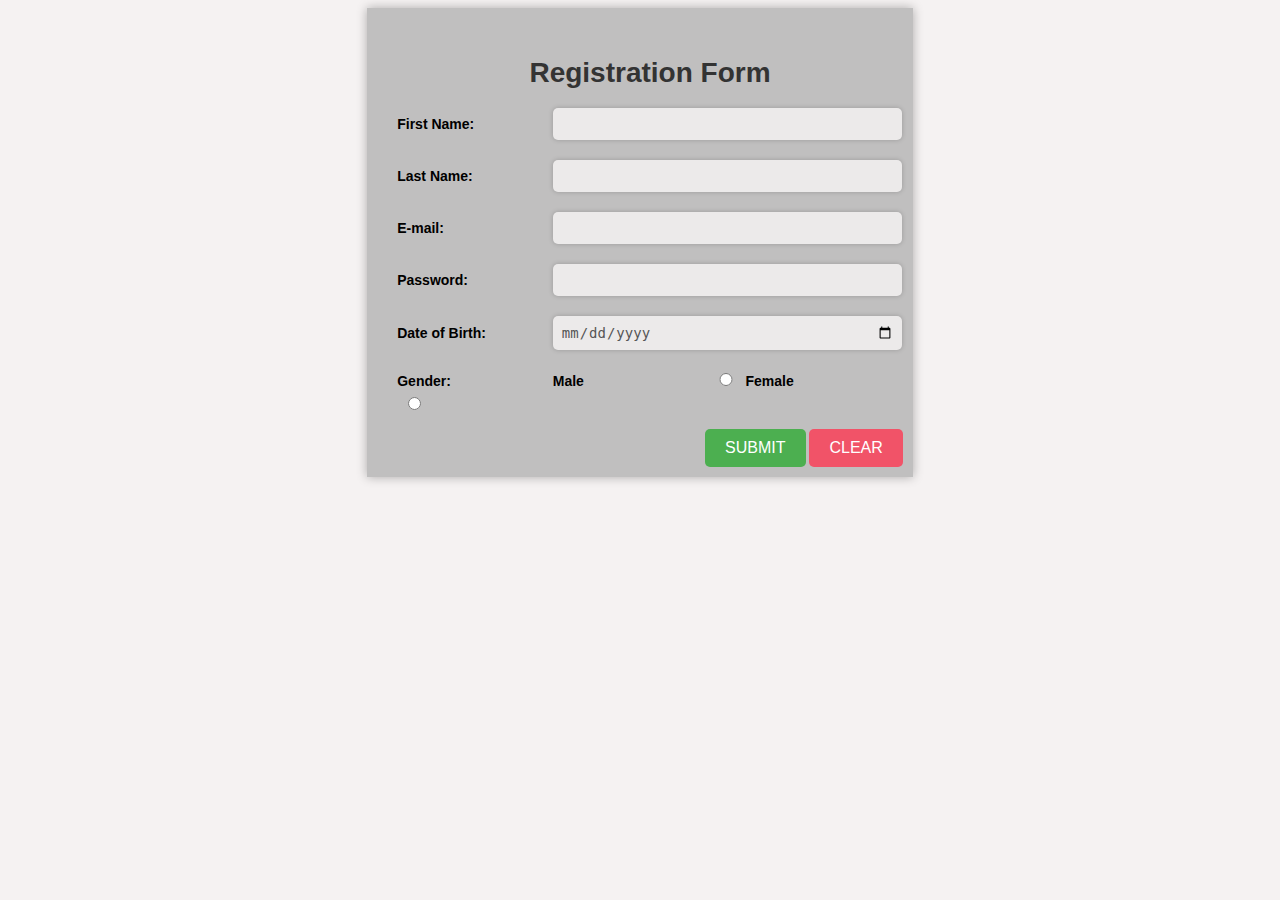
<file: index.html>
<!DOCTYPE html>
<html lang="en">
<head>
    <meta charset="UTF-8">
    <meta http-equiv="X-UA-Compatible" content="IE=edge">
    <meta name="viewport" content="width=device-width, initial-scale=1.0">
    <title>Registration Fom</title>
    <link rel="stylesheet" href="form.css">
</head>
<body>
    <div class="container">
		<h1>Registration Form</h1>
		<form action="./result.html" method="get">
			<label for="name">First Name:</label>
			<input type="text" id="name" name="name" required>
			<br>
            <label for="lname">Last Name:</label>
			<input type="text" id="lname" name="lname" required>
			<br>
			<label for="email">E-mail:</label>
			<input type="email" id="email" name="email" required>
			<br>
			<label for="password">Password:</label>
			<input type="password" id="password" name="password" required>
			<br>
            <label for="date">Date of Birth:</label>
			<input type="date" id="date" name="date" required>
			<br>
            <div class="gender"> 
            <label for="gender">Gender:</label>
            <label for="erkek">Male</label>
            <input type="radio" name="gender" id="erkek" />
            <label for="kadin">Female</label>
            <input type="radio" name="gender" id="kadin" />
              
            </div>
			<br>
            <div style="text-align: right;">
            <input type="submit" value="SUBMIT">
            <input type="button" id="clear-button" value="CLEAR">            
            </div>
		</form>
	</div>    
</body>
<script>
    // Formu temizleme fonksiyonu
function clearForm() {
   // input alanlarını al
   var nameInput = document.getElementById('name');
   var lnameInput = document.getElementById('lname');
  var emailInput = document.getElementById('email');
  var passwordInput = document.getElementById('password');
  var dateInput = document.getElementById('date');

  //  alanlarının değerlerini sıfırla
  nameInput.value = '';
  lnameInput.value = '';
  emailInput.value = '';
  passwordInput.value = '';
  dateInput.value = '';
  }


// Temizleme butonunu al ve tıklama olayına bağla
var clearButton = document.getElementById('clear-button');
clearButton.addEventListener('click', clearForm);

</script>
</html>
</file>
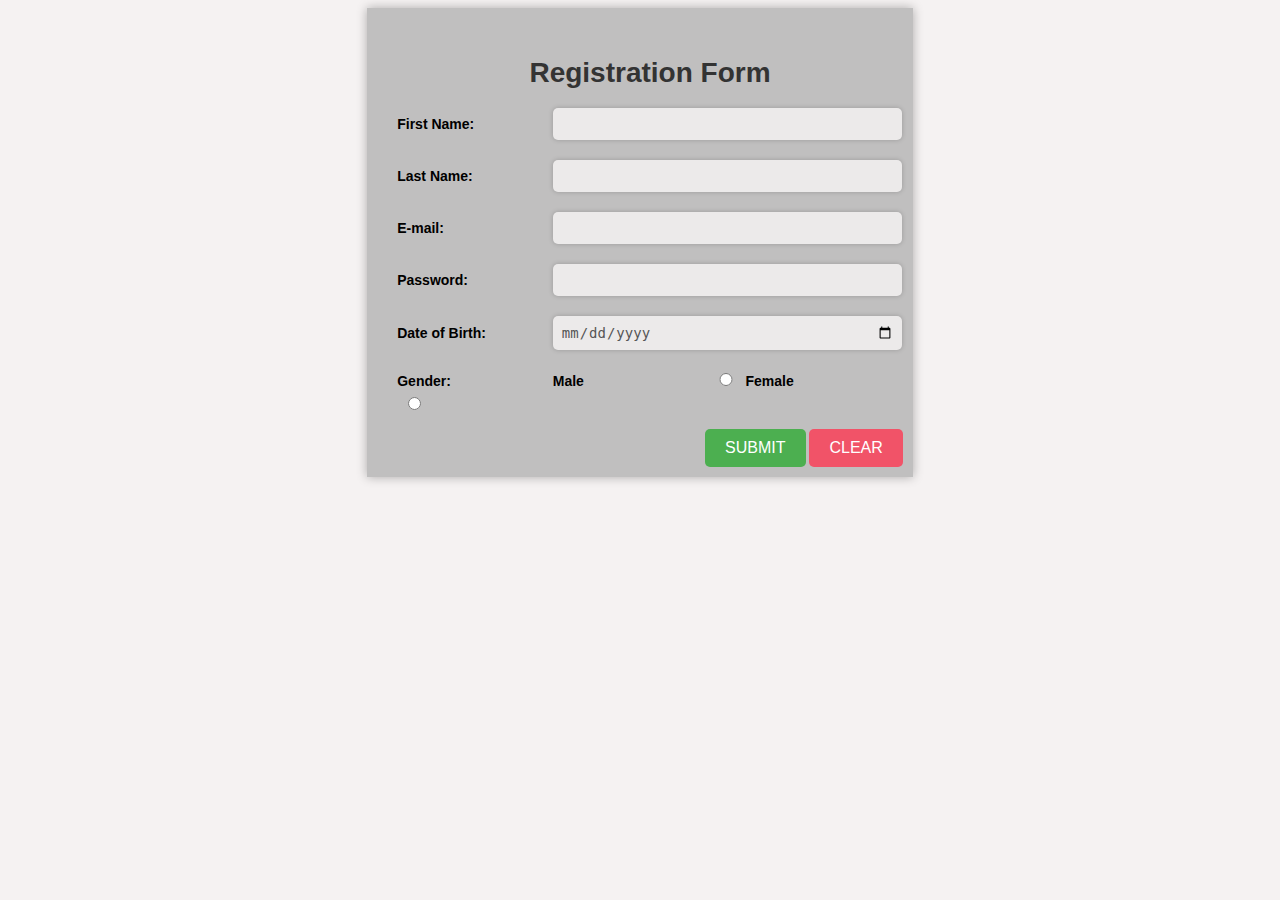
<file: form.html>
<!DOCTYPE html>
<html lang="en">
<head>
    <meta charset="UTF-8">
    <meta http-equiv="X-UA-Compatible" content="IE=edge">
    <meta name="viewport" content="width=device-width, initial-scale=1.0">
    <title>Registration Fom</title>
    <link rel="stylesheet" href="form.css">
</head>
<body>
    <div class="container">
		<h1>Registration Form</h1>
		<form action="./result.html" method="get">
			<label for="name">First Name:</label>
			<input type="text" id="name" name="name" required>
			<br>
            <label for="lname">Last Name:</label>
			<input type="text" id="lname" name="lname" required>
			<br>
			<label for="email">E-mail:</label>
			<input type="email" id="email" name="email" required>
			<br>
			<label for="password">Password:</label>
			<input type="password" id="password" name="password" required>
			<br>
            <label for="date">Date of Birth:</label>
			<input type="date" id="date" name="date" required>
			<br>
            <div class="gender"> 
            <label for="gender">Gender:</label>
            <label for="erkek">Male</label>
            <input type="radio" name="gender" id="erkek" />
            <label for="kadin">Female</label>
            <input type="radio" name="gender" id="kadin" />
              
            </div>
			<br>
            <div style="text-align: right;">
            <input type="submit" value="SUBMIT">
            <input type="button" id="clear-button" value="CLEAR">            
            </div>
		</form>
	</div>    
</body>
<script>
    // Formu temizleme fonksiyonu
function clearForm() {
   // input alanlarını al
   var nameInput = document.getElementById('name');
   var lnameInput = document.getElementById('lname');
  var emailInput = document.getElementById('email');
  var passwordInput = document.getElementById('password');
  var dateInput = document.getElementById('date');

  //  alanlarının değerlerini sıfırla
  nameInput.value = '';
  lnameInput.value = '';
  emailInput.value = '';
  passwordInput.value = '';
  dateInput.value = '';
  }


// Temizleme butonunu al ve tıklama olayına bağla
var clearButton = document.getElementById('clear-button');
clearButton.addEventListener('click', clearForm);

</script>
</html>
</file>
<file: form.css>
body {
    background-color: #f5f2f2;
    font-family: Arial, sans-serif;
}

.container {
    font-size: 14px;
    font-family: 'Franklin Gothic Medium', 'Arial Narrow', Arial, sans-serif;
    margin: auto;
    width: 40%;
    padding: 30px 10px 10px 30px;
    background-color: rgb(192, 191, 191);
    box-shadow: 0px 0px 10px rgba(0, 0, 0, 0.3);
}

h1 {
    text-align: center;
    color: #333;
}

label {
    display: inline-block;
    font-weight: bold;
    margin-bottom: 5px;
    width: 30%;
}

input[type="text"], input[type="email"], input[type="password"],input[type="date"] {
    display: inline-block;
    padding: 8px;
    margin-bottom: 20px;
    border-radius: 5px;
    border: none;
    box-shadow: 0px 0px 5px rgba(0, 0, 0, 0.2);
    width: 66%;
    font-size: 14px;
    color: #555;
    background-color: #eceaea;
}

input[type="radio"]{
    display:inline-block;
    width: 5%;
}
input[type="submit"] {
   
    background-color: #4CAF50;
    color: white;
    border: none;
    border-radius: 5px;
    padding: 10px 20px;
    font-size: 16px;
    cursor: pointer;
    transition: background-color 0.3s ease;
}

input[type="submit"]:hover {
    background-color: #3e8e41;
    
}

input[type="button"] {
    
    background-color: #f15368;
    color: white;
    border: none;
    border-radius: 5px;
    padding: 10px 20px;
    font-size: 16px;
    cursor: pointer;
    transition: background-color 0.3s ease;
}

input[type="button"]:hover {
    background-color: #db2121;
    
}
input[type="button"], input[type="submit"] {
    text-align: center;

}
</file>
